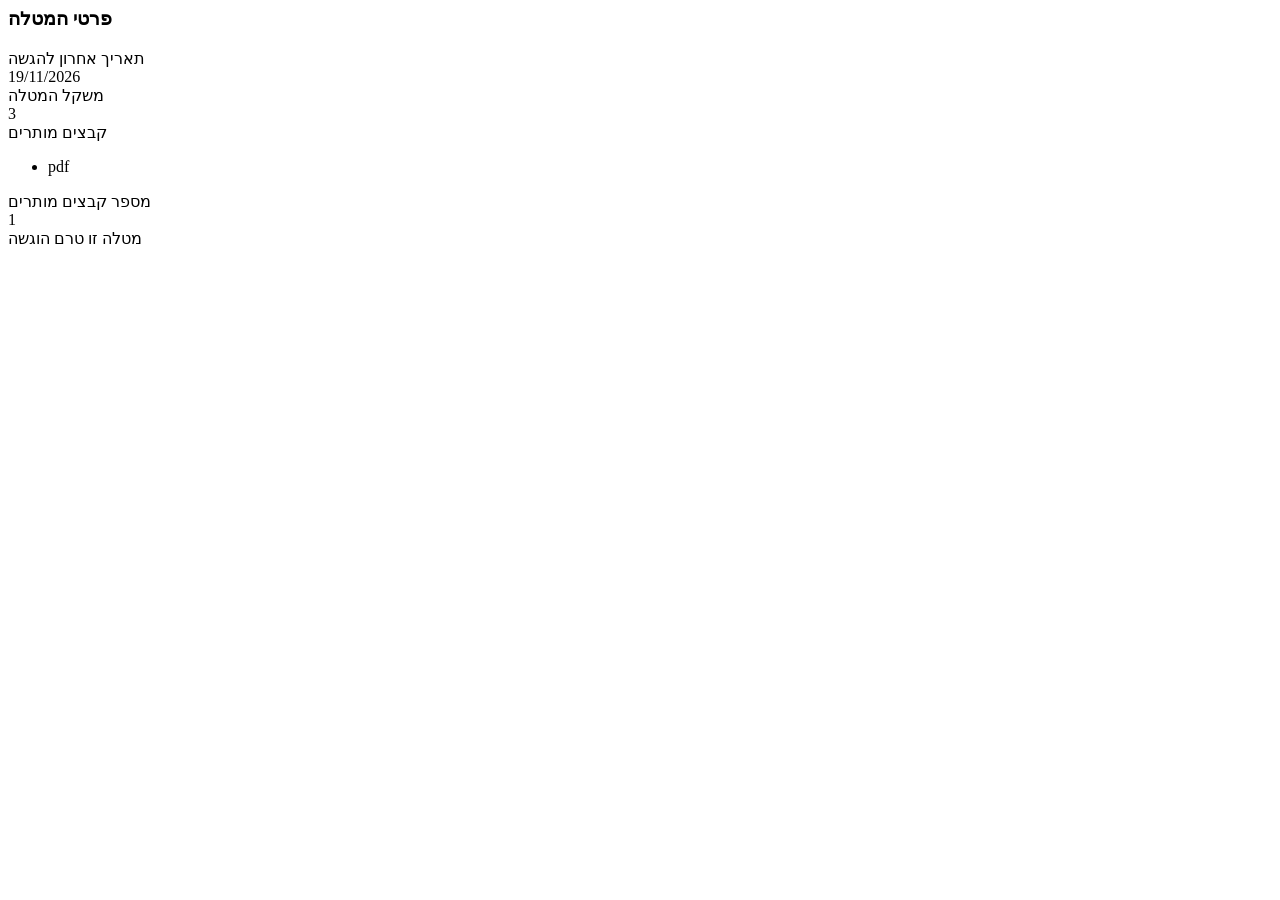
<file: app/src/test/resources/openu/linear-assignment-details.html>
<body class="course-55366"><main id="region-main"><div class="ouilassign_view_section" id="ouilassign_view_section_details">
<h3 class="ouilassign_section_header">פרטי המטלה</h3>
<div class="ouilassign_section_content">
<div class="" index-item="duedate">
<span class="ouilassign_inner_title">
                תאריך אחרון להגשה
            </span>
<div>
                19/11/2026
            </div>
</div>
<div class="" index-item="weight">
<span class="ouilassign_inner_title">
                משקל המטלה
            </span>
<div>
                3
            </div>
</div>
<div class="" index-item="files">
<span class="ouilassign_inner_title">
                קבצים מותרים
            </span>
<div class="ouilassign_list_container right">
<span class="ouilassign_ltr_wrap" data-filetypes="pdf">
<ul class="ouilassign_inline_list"><li>pdf</li></ul>
</span>
</div>
</div>
<div class="" index-item="filescount">
<span class="ouilassign_inner_title">
                מספר קבצים מותרים
            </span>
<div>
                1
            </div>
</div>

</div>
</div><div class="ouilassign_submission_info_content" id="ouilassign_view_submission_content">
            מטלה זו טרם הוגשה
        </div></main></body>
</file>
